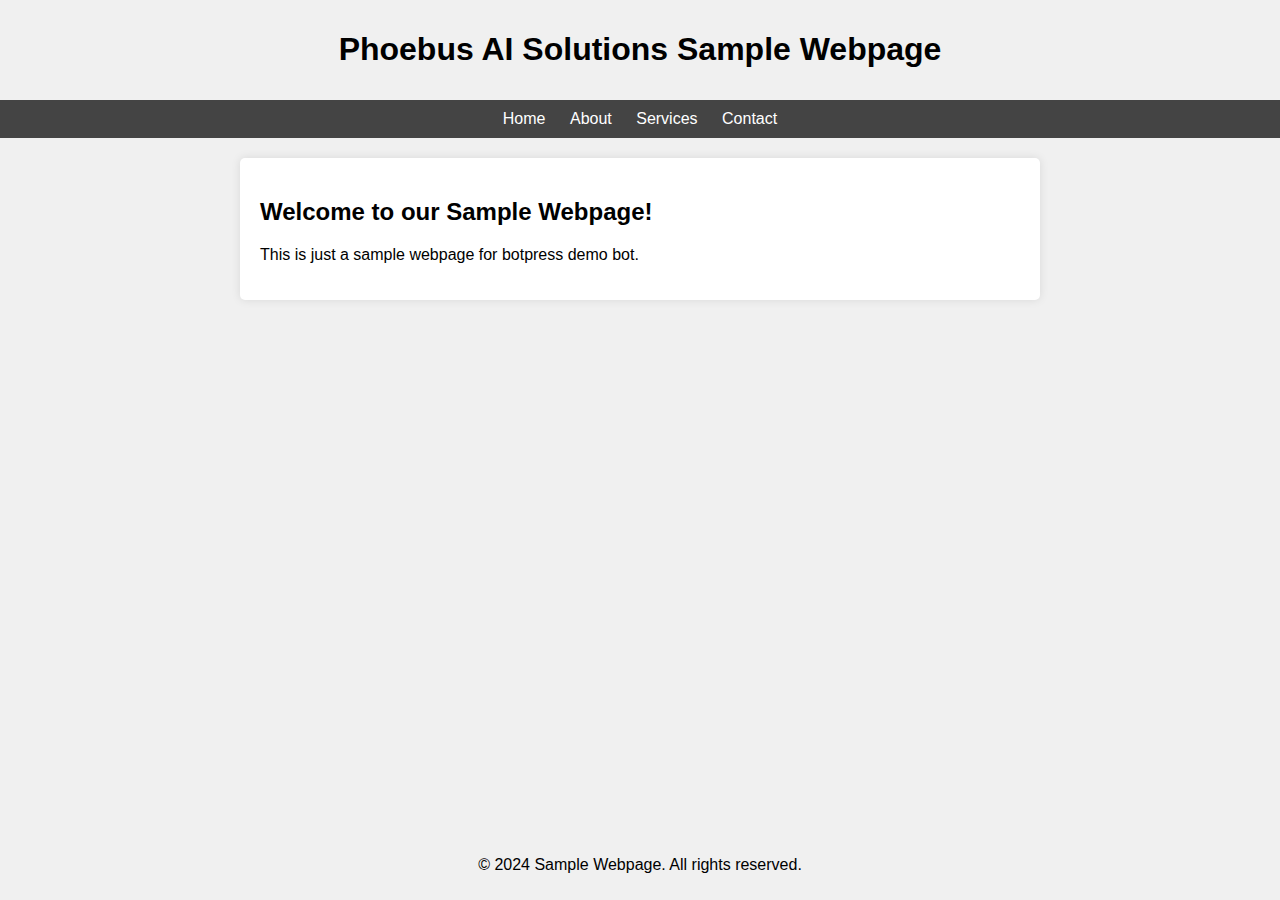
<file: botpress/index.html>
<html lang="en">
  <head>
    <meta charset="UTF-8" />
    <meta name="viewport" content="width=device-width, initial-scale=1.0" />
    <title>Phoebus AI Solutions Sample Webpage</title>
    <style>
      body {
        font-family: Arial, sans-serif;
        margin: 0;
        padding: 0;
        background-color: #f0f0f0;
      }
      header {
        background-color: #f0f0f0;
        color: #000000;
        padding: 10px 0;
        text-align: center;
      }
      nav {
        background-color: #444;
        padding: 10px;
        text-align: center;
      }
      nav a {
        color: #fff;
        text-decoration: none;
        margin: 0 10px;
      }
      nav a:hover {
        text-decoration: underline;
      }
      .container {
        max-width: 800px;
        margin: 20px auto;
        padding: 0 20px;
      }
      .content {
        background-color: #fff;
        padding: 20px;
        border-radius: 5px;
        box-shadow: 0 0 10px rgba(0, 0, 0, 0.1);
      }
      footer {
        background-color: #f0f0f0;
        color: #000000;
        text-align: center;
        padding: 10px 0;
        position: fixed;
        bottom: 0;
        width: 100%;
      }
    </style>
  </head>
  <body>
    <header>
      <h1>Phoebus AI Solutions Sample Webpage</h1>
    </header>
    <nav>
      <a href="#">Home</a>
      <a href="#">About</a>
      <a href="#">Services</a>
      <a href="#">Contact</a>
    </nav>
    <div class="container">
      <div class="content">
        <h2>Welcome to our Sample Webpage!</h2>
        <p>This is just a sample webpage for botpress demo bot.</p>
      </div>
    </div>
    <footer>
      <p>&copy; 2024 Sample Webpage. All rights reserved.</p>
    </footer>
  </body>
  <script src="https://cdn.botpress.cloud/webchat/v1/inject.js"></script>
  <script>
    window.botpressWebChat.init({
      composerPlaceholder: "Type your message",
      botConversationDescription: "Crystal Crop Protection",
      botId: "d2ef1ad0-596b-47de-a2ba-f894e978423a",
      hostUrl: "https://cdn.botpress.cloud/webchat/v1",
      messagingUrl: "https://messaging.botpress.cloud",
      clientId: "d2ef1ad0-596b-47de-a2ba-f894e978423a",
      webhookId: "365e8873-416d-4205-8f7b-e2b23d30c1d6",
      lazySocket: true,
      themeName: "prism",
      botName: "Crysta",
      avatarUrl:
        "https://cdn.yellowmessenger.com/0edo6bB7KPX61684462942074.png",
      phoneNumber: "+91-11-4900-7100",
      termsConditions:
        "https://www.crystalcropprotection.com/termsandcondition",
      privacyPolicy: "https://www.crystalcropprotection.com/privacypolicy",
      emailAddress: "info@crystalcrop.com",
      website: "https://www.crystalcropprotection.com/",
      stylesheet:
        "https://webchat-styler-css.botpress.app/prod/3dc1d094-95e2-48a9-bb2f-4d9f10761c01/v10747/style.css",
      frontendVersion: "v1",
      showBotInfoPage: true,
      showPoweredBy: true,
      theme: "prism",
      themeColor: "#2563eb",
    });
  </script>
</html>
</file>
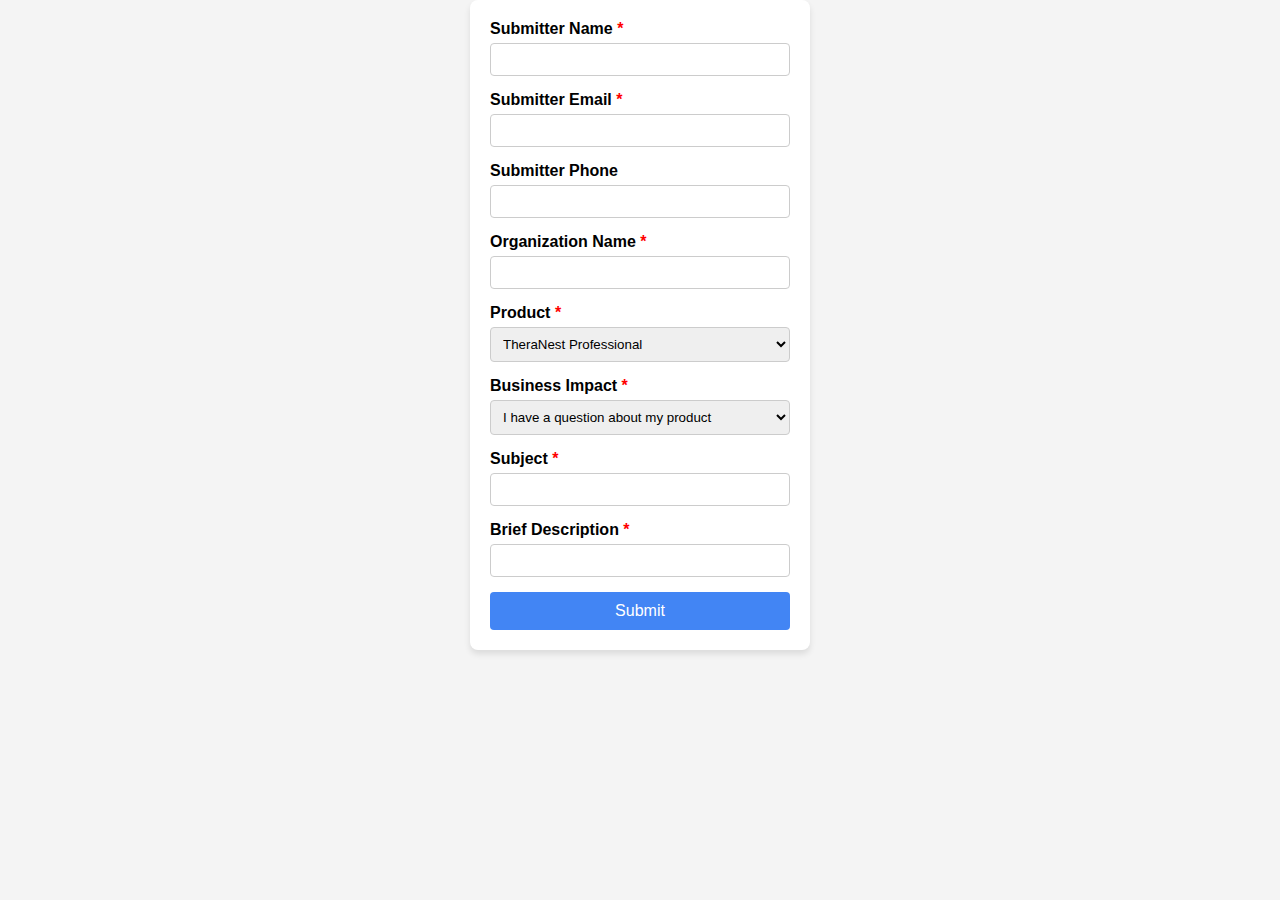
<file: theranest/offline-form/index.html>
<!DOCTYPE html>
<html lang="en">
<head>
    <meta charset="UTF-8">
    <meta name="viewport" content="width=device-width, initial-scale=1.0">
    <title>Form</title>
    <link rel="stylesheet" href="./style.css">
</head>
<body>
    <div class="form-container">
        <form id="form">
            <label for="name" class="required">Submitter Name</label>
            <input type="text" id="name" name="name" required>

            <label for="email" class="required">Submitter Email</label>
            <input type="email" id="email" name="email" required>

            <label for="phone">Submitter Phone</label>
            <input type="tel" id="phone" name="phone">

            <label for="organization" class="required">Organization Name</label>
            <input type="text" id="organization" name="organization" required>

            <label for="product" class="required">Product</label>
            <select id="product" name="product" required>
                <option label="AccuPoint Legacy" value="AccuPoint Legacy">AccuPoint Legacy</option>
                <option label="Apex" value="Apex">Apex</option>
                <option label="Catalyst" value="Catalyst">Catalyst</option>
                <option label="Clinician's Desktop" value="CDT">Clinician's Desktop</option>
                <option label="EchoVantage" value="EchoVantage">EchoVantage</option>
                <option label="Fusion" value="Fusion">Fusion</option>
                <option label="Fusion Enterprise/A2C" value="Fusion Enterprise/A2C">Fusion Enterprise/A2C</option>
                <option label="Insyst" value="Insyst">Insyst</option>
                <option label="KASA" value="KASA">KASA</option>
                <option label="Logik" value="Logik">Logik</option>
                <option label="My Clients Plus" value="My_Clients_Plus">My Clients Plus</option>
                <option label="MyClientsPlus 3.0/TheraNest Lite" value="TheraNest Lite">MyClientsPlus 3.0/TheraNest Lite</option>
                <option label="NewCrop" value="NewCrop">NewCrop</option>
                <option label="Procentive" value="Procentive">Procentive</option>
                <option label="RevMan" value="RevMan">RevMan</option>
                <option label="ShareCare" value="ShareCare">ShareCare</option>
                <option label="ShareNote" value="ShareNote">ShareNote</option>
                <option label="TenEleven" value="TenEleven">TenEleven</option>
                <option label="Thera-LINK" value="Thera-LINK">Thera-LINK</option>
                <option label="TheraNest Professional" value="TheraNest Professional" selected>TheraNest Professional</option>
                <option label="WebABA Enterprise/CodeMetro" value="WebABA Enterprise">WebABA Enterprise/CodeMetro</option>
                <option label="WebABA Pro &amp; Group" value="WebABA Pro &amp; Group">WebABA Pro &amp; Group</option>
                <option label="WebABA Legacy" value="WebABA Legacy">WebABA Legacy</option>
            </select>

            <label for="business" class="required">Business Impact</label>
            <select id="business" name="business" required>
                <option label="I have a question about my product" value="I have a question about my product">I have a question about my product</option>
                <option label="There is an item causing some minor annoyances (everyone can still work)" value="There is an item causing some minor annoyances (everyone can still work)">There is an item causing some minor annoyances (everyone can still work)</option>
                <option label="Part of the system is not functioning (some people cannot work)" value="Part of the system is not functioning (some people cannot work)">Part of the system is not functioning (some people cannot work)</option>
                <option label="Entire system is down (no one can work)" value="Entire system is down (no one can work)">Entire system is down (no one can work)</option>
            </select>

            <label for="subject" class="required">Subject</label>
            <input type="text" id="subject" name="subject" required>

            <label for="description" class="required">Brief Description</label>
            <input type="text" id="description" name="description" required>

            <button type="submit">Submit</button>
        </form>
    </div>
    <script src="./script.js"></script>
</body>
</html>
</file>
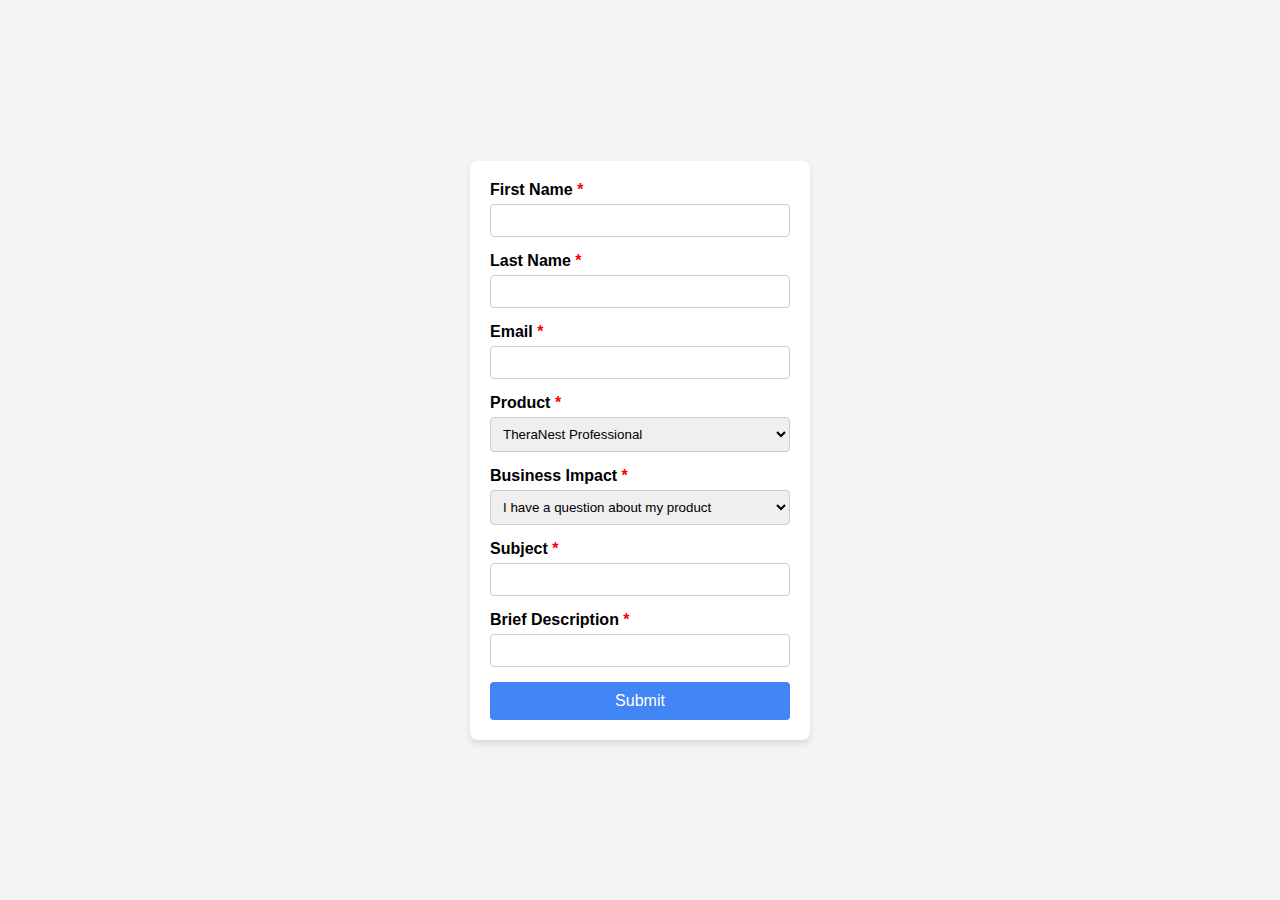
<file: theranest/online-form/index.html>
<!DOCTYPE html>
<html lang="en">
<head>
    <meta charset="UTF-8">
    <meta name="viewport" content="width=device-width, initial-scale=1.0">
    <title>Form</title>
    <link rel="stylesheet" href="./style.css">
</head>
<body>
    <div class="form-container">
        <form id="form">
            <label for="first-name" class="required">First Name</label>
            <input type="text" id="first-name" name="first-name" required>

            <label for="last-name" class="required">Last Name</label>
            <input type="text" id="last-name" name="last-name" required>

            <label for="email" class="required">Email</label>
            <input type="email" id="email" name="email" required>

            <!-- <label for="organization" class="required">Organization Name</label>
            <input type="text" id="organization" name="organization" required> -->

            <label for="product" class="required">Product</label>
            <select id="product" name="product" required>
                <option label="AccuPoint Legacy" value="AccuPoint Legacy">AccuPoint Legacy</option>
                <option label="Apex" value="Apex">Apex</option>
                <option label="Catalyst" value="Catalyst">Catalyst</option>
                <option label="Clinician's Desktop" value="CDT">Clinician's Desktop</option>
                <option label="EchoVantage" value="EchoVantage">EchoVantage</option>
                <option label="Fusion" value="Fusion">Fusion</option>
                <option label="Fusion Enterprise/A2C" value="Fusion Enterprise/A2C">Fusion Enterprise/A2C</option>
                <option label="Insyst" value="Insyst">Insyst</option>
                <option label="KASA" value="KASA">KASA</option>
                <option label="Logik" value="Logik">Logik</option>
                <option label="My Clients Plus" value="My_Clients_Plus">My Clients Plus</option>
                <option label="MyClientsPlus 3.0/TheraNest Lite" value="TheraNest Lite">MyClientsPlus 3.0/TheraNest Lite</option>
                <option label="NewCrop" value="NewCrop">NewCrop</option>
                <option label="Procentive" value="Procentive">Procentive</option>
                <option label="RevMan" value="RevMan">RevMan</option>
                <option label="ShareCare" value="ShareCare">ShareCare</option>
                <option label="ShareNote" value="ShareNote">ShareNote</option>
                <option label="TenEleven" value="TenEleven">TenEleven</option>
                <option label="Thera-LINK" value="Thera-LINK">Thera-LINK</option>
                <option label="TheraNest Professional" value="TheraNest Professional" selected>TheraNest Professional</option>
                <option label="WebABA Enterprise/CodeMetro" value="WebABA Enterprise">WebABA Enterprise/CodeMetro</option>
                <option label="WebABA Pro &amp; Group" value="WebABA Pro &amp; Group">WebABA Pro &amp; Group</option>
                <option label="WebABA Legacy" value="WebABA Legacy">WebABA Legacy</option>
            </select>

            <label for="business" class="required">Business Impact</label>
            <select id="business" name="business" required>
                <option label="I have a question about my product" value="I have a question about my product">I have a question about my product</option>
                <option label="There is an item causing some minor annoyances (everyone can still work)" value="There is an item causing some minor annoyances (everyone can still work)">There is an item causing some minor annoyances (everyone can still work)</option>
                <option label="Part of the system is not functioning (some people cannot work)" value="Part of the system is not functioning (some people cannot work)">Part of the system is not functioning (some people cannot work)</option>
                <option label="Entire system is down (no one can work)" value="Entire system is down (no one can work)">Entire system is down (no one can work)</option>
            </select>

            <label for="subject" class="required">Subject</label>
            <input type="text" id="subject" name="subject" required>

            <label for="description" class="required">Brief Description</label>
            <input type="text" id="description" name="description" required>

            <button type="submit">Submit</button>
        </form>
    </div>
    <script src="./script.js"></script>
</body>
</html>
</file>
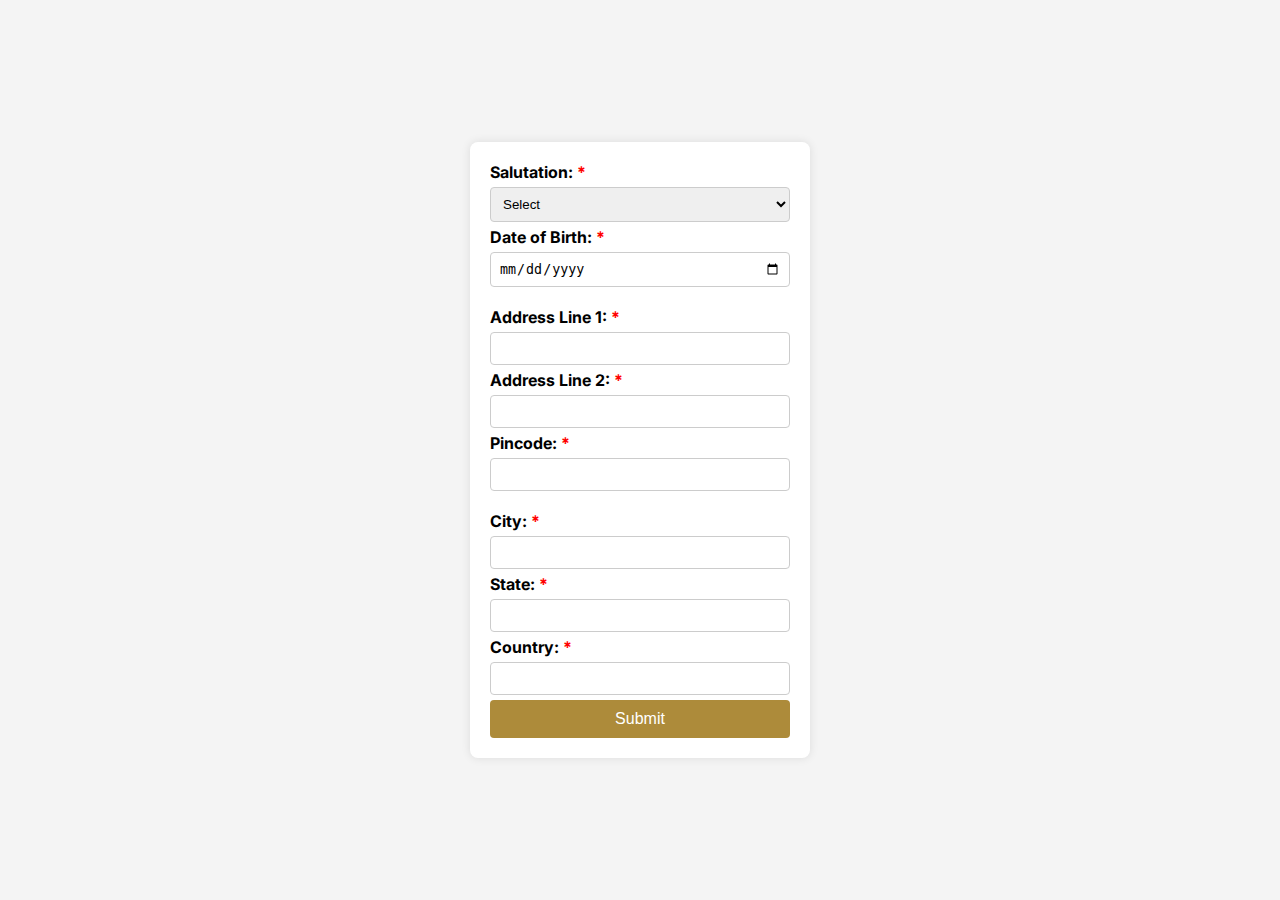
<file: ihcl/enroll_epicure.html>
<!DOCTYPE html>
<html lang="en">

<head>
    <meta charset="UTF-8">
    <meta name="viewport" content="width=device-width, initial-scale=1.0">
    <title>Enroll Epicure Reimagined</title>
    <link href="https://fonts.googleapis.com/css2?family=Inter:wght@400;500;600&display=swap" rel="stylesheet">
    <style>
        /* Apply Inter font to all elements */
        body {
            font-family: 'Inter', sans-serif;
            background-color: #f4f4f4;
            margin: 0;
            padding: 0;
            display: flex;
            justify-content: center;
            align-items: center;
            height: 100vh;
        }

        .form-container {
            background-color: #fff;
            padding: 20px;
            border-radius: 8px;
            box-shadow: 0 0 10px rgba(0, 0, 0, 0.1);
            width: 300px;
        }

        h2 {
            text-align: center;
            margin-bottom: 20px;
        }

        .mandatory-note {
            font-size: 14px;
            color: #666;
            margin-bottom: 20px;
        }

        .required {
            color: red;
            font-size: 16px;
        }

        label {
            display: block;
            margin-bottom: 5px;
            font-weight: bold;
        }

        input[type="text"],
        input[type="date"],
        select {
            width: 100%;
            padding: 8px;
            margin-bottom: 5px;
            /* Reduced margin to accommodate error message */
            border: 1px solid #ccc;
            border-radius: 4px;
            box-sizing: border-box;
        }

        button {
            width: 100%;
            padding: 10px;
            background-color: #ad8b3a;
            color: white;
            border: none;
            border-radius: 4px;
            cursor: pointer;
            font-size: 16px;
        }

        button:disabled {
            background-color: #ccc;
            cursor: not-allowed;
        }

        button:hover:not(:disabled) {
            background-color: #ad8b3a;
        }

        .error-message {
            color: red;
            font-size: 12px;
            display: block;
            margin-bottom: 15px;
        }
    </style>
</head>

<body>
    <div class="form-container">
        <!-- <h2>User Details Form</h2>
        <p class="mandatory-note"><span class="required">*</span> indicates a required field</p> -->
        <form id="userForm">
            <!-- Salutation -->
            <label for="salutation">Salutation: <span class="required">*</span></label>
            <select id="salutation" name="salutation" required>
                <option value="">Select</option>
                <option value="Mr.">Mr.</option>
                <option value="Ms.">Ms.</option>
            </select>

            <!-- Date of Birth -->
            <label for="dob">Date of Birth: <span class="required">*</span></label>
            <input type="date" id="dob" name="dob" required onchange="validateDOB()">
            <span id="dobError" class="error-message"></span> <!-- Inline error message -->

            <!-- Address -->
            <label for="address1">Address Line 1: <span class="required">*</span></label>
            <input type="text" id="address1" name="address1" required>

            <label for="address2">Address Line 2: <span class="required">*</span></label>
            <input type="text" id="address2" name="address2" required>

            <label for="pincode">Pincode: <span class="required">*</span></label>
            <input type="text" id="pincode" name="pincode" required pattern="\d{6}"
                title="Please enter a valid 6-digit pincode" onblur="validatePincode()">
            <span id="pincodeError" class="error-message"></span> <!-- Inline error message -->

            <label for="city">City: <span class="required">*</span></label>
            <input type="text" id="city" name="city" required>

            <label for="state">State: <span class="required">*</span></label>
            <input type="text" id="state" name="state" required>

            <label for="country">Country: <span class="required">*</span></label>
            <input type="text" id="country" name="country" required>

            <!-- Submit Button -->
            <button type="submit" id="submitButton">Submit</button>
        </form>
    </div>

    <script>

        const form = document.getElementById("userForm");
        const formFields = form.querySelectorAll("input, select, textarea");
        const submitButton = document.querySelector("button[type='submit']");

        const url = new URL(window.location.href);

        const salutation = url.searchParams.get("salutation")
        const dob = url.searchParams.get("dob")
        const address1 = url.searchParams.get("address1")
        const address2 = url.searchParams.get("address2")
        const pincode = url.searchParams.get("pincode")
        const city = url.searchParams.get("city")
        const state = url.searchParams.get("state")
        const country = url.searchParams.get("country")
        // console.log(`${salutation} ${dob} ${address1} ${address2} ${pincode} ${city} ${state} ${country}`)

        const salutationField = document.getElementById("salutation");
        const dobField = document.getElementById("dob");
        const address1Field = document.getElementById("address1");
        const address2Field = document.getElementById("address2")
        const pincodeField = document.getElementById("pincode");
        const cityField = document.getElementById("city");
        const stateField = document.getElementById("state");
        const countryField = document.getElementById("country")

        if (salutation) {
            salutationField.value = salutation;
        }
        if (dob) {
            dobField.value = dob
        }
        if (address1) {
            address1Field.value = address1
        }
        if (address2) {
            address2Field.value = address2
        }
        if (pincode) {
            pincodeField.value = pincode
        }
        if (city) {
            cityField.value = city
        }
        if (state) {
            stateField.value = state
        }
        if (country) {
            countryField.value = country
        }

        // Function to validate DOB
        function validateDOB() {
            const dobInput = document.getElementById('dob');
            const dobError = document.getElementById('dobError');
            const selectedDate = new Date(dobInput.value);
            const currentDate = new Date();
            const minDate = new Date();
            minDate.setFullYear(currentDate.getFullYear() - 99); // Set a reasonable lower limit (120 years ago)

            if (selectedDate > currentDate) {
                dobError.textContent = "Date of Birth cannot be in the future.";
                dobInput.setCustomValidity("Invalid date"); // Mark the field as invalid
                return false;
            } else if (selectedDate < minDate) {
                dobError.textContent = "Please enter a valid date.";
                dobInput.setCustomValidity("Invalid date"); // Mark the field as invalid
                return false;
            } else {
                dobError.textContent = ""; // Clear error message
                dobInput.setCustomValidity(""); // Mark the field as valid
                return true;
            }
        }

        // Attach event listener to DOB field for real-time validation
        document.getElementById('dob').addEventListener('change', validateDOB);

        // Attach event listener to pincode field for real-time validation
        document.getElementById('pincode').addEventListener('input', validatePincode);

        // Form submission handler
        document.getElementById('userForm').addEventListener('submit', function (event) {
            event.preventDefault(); // Prevent default form submission

            // Validate DOB and pincode before submission
            if (!validateDOB() || !validatePincode()) {
                return;
            }

            // If all validations pass, show success message
            const salutation = document.getElementById('salutation').value;
            const dob = document.getElementById('dob').value;
            const address1 = document.getElementById('address1').value;
            const address2 = document.getElementById('address2').value;
            const city = document.getElementById('city').value;
            const state = document.getElementById('state').value;
            const pincode = document.getElementById('pincode').value;
            const country = document.getElementById('country').value;
            const gender = salutation === 'Mr.' ? 'Male' : 'Female'
            
            const data = {
                salutation,
                dob,
                gender,
                address1,
                address2,
                city,
                state,
                pincode,
                country
            }
            
            window.parent.postMessage(JSON.stringify({
                event_code: 'ym-client-event',
                data: JSON.stringify({
                    event: {
                        code: "userdetails",
                        data
                    }
                })
            }), '*');
            console.log('event submitted', data)

            formFields.forEach((field) => {
                field.disabled = true;
            });
            submitButton.disabled = true;
            // alert(`${salutation}, ${dob}, ${gender}, ${address1}, ${address2}, ${city}, ${state}, ${pincode}, ${country}`);
        });

        // Function to validate pincode and fetch address if valid
        function validatePincode() {
            const pincode = document.getElementById('pincode').value;
            const pincodeError = document.getElementById('pincodeError');
            const pincodePattern = /^[1-9]{1}[0-9]{2}\s{0,1}[0-9]{3}$/;

            if (!pincodePattern.test(pincode)) {
                pincodeError.textContent = "Please enter a valid 6-digit pincode.";
                return false;
            } else {
                pincodeError.textContent = ""; // Clear error message
                fetchAddress(); // Fetch address if pincode is valid
                return true;
            }
        }

        // Function to fetch address based on pincode
        async function fetchAddress() {
            const pincode = document.getElementById('pincode').value.replace(/\s+/g, "");

            try {
                const response = await fetch(`https://api.postalpincode.in/pincode/${pincode}`);
                const data = await response.json();

                if (data[0].Status === "Success") {
                    const postOffice = data[0].PostOffice[0];
                    document.getElementById('city').value = postOffice.District;
                    document.getElementById('state').value = postOffice.State;
                    document.getElementById('country').value = postOffice.Country;
                } else {
                    document.getElementById('pincodeError').textContent = "";
                    document.getElementById('city').value = "";
                    document.getElementById('state').value = "";
                    document.getElementById('country').value = "";
                }
            } catch (error) {
                console.error("Error fetching address:", error);
                document.getElementById('pincodeError').textContent = "";
            }
        }
    </script>
</body>

</html>
</file>
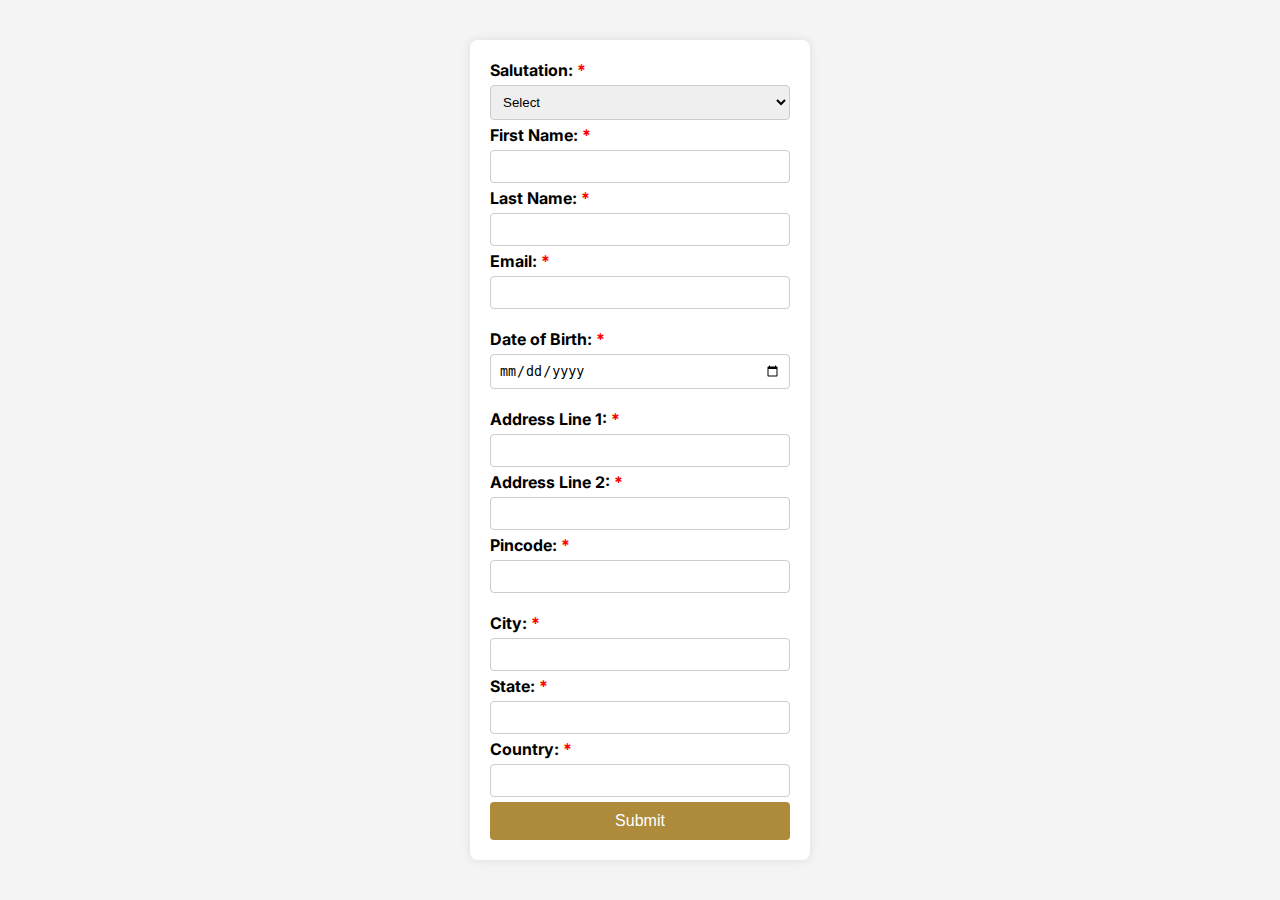
<file: ihcl/renew_epicure.html>
<!DOCTYPE html>
<html lang="en">

<head>
    <meta charset="UTF-8">
    <meta name="viewport" content="width=device-width, initial-scale=1.0">
    <title>Renew Epicure Reimagined</title>
    <link href="https://fonts.googleapis.com/css2?family=Inter:wght@400;500;600&display=swap" rel="stylesheet">
    <style>
        /* Apply Inter font to all elements */
        body {
            font-family: 'Inter', sans-serif;
            background-color: #f4f4f4;
            margin: 0;
            padding: 0;
            display: flex;
            justify-content: center;
            align-items: center;
            height: 100vh;
        }

        .form-container {
            background-color: #fff;
            padding: 20px;
            border-radius: 8px;
            box-shadow: 0 0 10px rgba(0, 0, 0, 0.1);
            width: 100%;
            max-width: 300px;
            /* Adjust this value to change the form width */
        }

        h2 {
            text-align: center;
            margin-bottom: 20px;
        }

        .mandatory-note {
            font-size: 14px;
            color: #666;
            margin-bottom: 20px;
        }

        .required {
            color: red;
            font-size: 16px;
        }

        label {
            display: block;
            margin-bottom: 5px;
            font-weight: bold;
        }

        input[type="text"],
        input[type="date"],
        input[type="email"],
        /* Add email input to the list */
        select {
            width: 100%;
            padding: 8px;
            margin-bottom: 5px;
            /* Reduced margin to accommodate error message */
            border: 1px solid #ccc;
            border-radius: 4px;
            box-sizing: border-box;
        }

        button {
            width: 100%;
            padding: 10px;
            background-color: #ad8b3a;
            color: white;
            border: none;
            border-radius: 4px;
            cursor: pointer;
            font-size: 16px;
        }

        button:disabled {
            background-color: #ccc;
            cursor: not-allowed;
        }

        button:hover:not(:disabled) {
            background-color: #ad8b3a;
        }

        .error-message {
            color: red;
            font-size: 12px;
            display: block;
            margin-bottom: 15px;
        }
    </style>
</head>

<body>
    <div class="form-container">
        <!-- <h2>User Details Form</h2>
        <p class="mandatory-note"><span class="required">*</span> indicates a required field</p> -->
        <form id="userForm">
            <!-- Salutation -->
            <label for="salutation">Salutation: <span class="required">*</span></label>
            <select id="salutation" name="salutation" required>
                <option value="">Select</option>
                <option value="Mr.">Mr.</option>
                <option value="Ms.">Ms.</option>
            </select>

            <!-- Name -->
            <label for="firstName">First Name: <span class="required">*</span></label>
            <input type="text" id="firstName" name="firstName" required>
            <label for="lastName">Last Name: <span class="required">*</span></label>
            <input type="text" id="lastName" name="lastName" required>

            <!-- Email -->
            <label for="email">Email: <span class="required">*</span></label>
            <input type="email" id="email" name="email" required oninput="validateEmail()">
            <span id="emailError" class="error-message"></span> <!-- Inline error message -->

            <!-- Date of Birth -->
            <label for="dob">Date of Birth: <span class="required">*</span></label>
            <input type="date" id="dob" name="dob" required onchange="validateDOB()">
            <span id="dobError" class="error-message"></span> <!-- Inline error message -->

            <!-- Address -->
            <label for="address1">Address Line 1: <span class="required">*</span></label>
            <input type="text" id="address1" name="address1" required>

            <label for="address2">Address Line 2: <span class="required">*</span></label>
            <input type="text" id="address2" name="address2" required>

            <label for="pincode">Pincode: <span class="required">*</span></label>
            <input type="text" id="pincode" name="pincode" required pattern="\d{6}"
                title="Please enter a valid 6-digit pincode" onblur="validatePincode()">
            <span id="pincodeError" class="error-message"></span> <!-- Inline error message -->

            <label for="city">City: <span class="required">*</span></label>
            <input type="text" id="city" name="city" required>

            <label for="state">State: <span class="required">*</span></label>
            <input type="text" id="state" name="state" required>

            <label for="country">Country: <span class="required">*</span></label>
            <input type="text" id="country" name="country" required>

            <!-- Submit Button -->
            <button type="submit" id="submitButton">Submit</button>
        </form>
    </div>

    <script>

        const form = document.getElementById("userForm");
        const formFields = form.querySelectorAll("input, select, textarea");
        const submitButton = document.querySelector("button[type='submit']");
        const button = document.getElementById("submitButton");

        const url = new URL(window.location.href);

        const salutation = url.searchParams.get("salutation")
        const firstName = url.searchParams.get("firstName")
        const lastName = url.searchParams.get("lastName")
        const email = url.searchParams.get("email")
        const dob = url.searchParams.get("dob")
        const address1 = url.searchParams.get("address1")
        const address2 = url.searchParams.get("address2")
        const pincode = url.searchParams.get("pincode")
        const city = url.searchParams.get("city")
        const state = url.searchParams.get("state")
        const country = url.searchParams.get("country")
        console.log(`${salutation} ${dob} ${address1} ${address2} ${pincode} ${city} ${state} ${country}`)

        const salutationField = document.getElementById("salutation");
        const firstNameField = document.getElementById("firstName")
        const lastNameField = document.getElementById("lastName")
        const emailField = document.getElementById("email")
        const dobField = document.getElementById("dob");
        const address1Field = document.getElementById("address1");
        const address2Field = document.getElementById("address2")
        const pincodeField = document.getElementById("pincode");
        const cityField = document.getElementById("city");
        const stateField = document.getElementById("state");
        const countryField = document.getElementById("country")

        if (salutation) {
            salutationField.value = salutation;
        }
        if (firstName) {
            firstNameField.value = firstName;
        }
        if (lastName) {
            lastNameField.value = lastName;
        }
        if (email) {
            emailField.value = email;
        }
        if (dob) {
            dobField.value = dob
        }
        if (address1) {
            address1Field.value = address1
        }
        if (address2) {
            address2Field.value = address2
        }
        if (pincode) {
            pincodeField.value = pincode
        }
        if (city) {
            cityField.value = city
        }
        if (state) {
            stateField.value = state
        }
        if (country) {
            countryField.value = country
        }

        if(salutation && firstName && lastName && email && dob && address1 && address2 && pincode && city && state && country) {
            button.textContent = "Confirm"
        }
        // Function to validate DOB
        function validateDOB() {
            const dobInput = document.getElementById('dob');
            const dobError = document.getElementById('dobError');
            const selectedDate = new Date(dobInput.value);
            const currentDate = new Date();
            const minDate = new Date();
            minDate.setFullYear(currentDate.getFullYear() - 99); // Set a reasonable lower limit (120 years ago)

            if (selectedDate > currentDate) {
                dobError.textContent = "Date of Birth cannot be in the future.";
                dobInput.setCustomValidity("Invalid date"); // Mark the field as invalid
                return false;
            } else if (selectedDate < minDate) {
                dobError.textContent = "Please enter a valid date.";
                dobInput.setCustomValidity("Invalid date"); // Mark the field as invalid
                return false;
            } else {
                dobError.textContent = ""; // Clear error message
                dobInput.setCustomValidity(""); // Mark the field as valid
                return true;
            }
        }

        function validateEmail() {
            const emailInput = document.getElementById('email');
            const emailError = document.getElementById('emailError');
            const emailPattern = /^[^\s@]+@[^\s@]+\.[^\s@]+$/; // Basic email regex

            if (!emailPattern.test(emailInput.value)) {
                emailError.textContent = "Please enter a valid email address.";
                emailInput.setCustomValidity("Invalid email"); // Mark the field as invalid
                return false;
            } else {
                emailError.textContent = ""; // Clear error message
                emailInput.setCustomValidity(""); // Mark the field as valid
                return true;
            }
        }

        // Attach event listener to DOB field for real-time validation
        document.getElementById('dob').addEventListener('change', validateDOB);

        // Attach event listener to email field for real-time validation
        document.getElementById('email').addEventListener('input', validateEmail);

        // Attach event listener to pincode field for real-time validation
        document.getElementById('pincode').addEventListener('input', validatePincode);

        // Form submission handler
        document.getElementById('userForm').addEventListener('submit', function (event) {
            event.preventDefault(); // Prevent default form submission

            // Validate DOB and pincode before submission
            if (!validateDOB() || !validatePincode()) {
                return;
            }

            // If all validations pass, show success message
            const salutation = document.getElementById('salutation').value;
            const firstName = document.getElementById('firstName').value;
            const lastName = document.getElementById('lastName').value;
            const email = document.getElementById('email').value;
            const dob = document.getElementById('dob').value;
            const address1 = document.getElementById('address1').value;
            const address2 = document.getElementById('address2').value;
            const city = document.getElementById('city').value;
            const state = document.getElementById('state').value;
            const pincode = document.getElementById('pincode').value;
            const country = document.getElementById('country').value;
            const gender = salutation === 'Mr.' ? 'Male' : 'Female';

            const data = {
                salutation,
                firstName,
                lastName,
                email,
                dob,
                gender,
                address1,
                address2,
                city,
                state,
                pincode,
                country
            }

            window.parent.postMessage(JSON.stringify({
                event_code: 'ym-client-event',
                data: JSON.stringify({
                    event: {
                        code: "userdetails",
                        data
                    }
                })
            }), '*');
            console.log('event submitted', data)

            formFields.forEach((field) => {
                field.disabled = true;
            });
            submitButton.disabled = true;
            // alert(`${salutation}, ${firstName}, ${lastName}, ${email}, ${dob}, ${address1}, ${address2}, ${city}, ${state}, ${pincode}, ${country}`);
        });

        // Function to validate pincode and fetch address if valid
        function validatePincode() {
            const pincode = document.getElementById('pincode').value;
            const pincodeError = document.getElementById('pincodeError');
            const pincodePattern = /^[1-9]{1}[0-9]{2}\s{0,1}[0-9]{3}$/;

            if (!pincodePattern.test(pincode)) {
                pincodeError.textContent = "Please enter a valid 6-digit pincode.";
                return false;
            } else {
                pincodeError.textContent = ""; // Clear error message
                fetchAddress(); // Fetch address if pincode is valid
                return true;
            }
        }

        // Function to fetch address based on pincode
        async function fetchAddress() {
            const pincode = document.getElementById('pincode').value.replace(/\s+/g, "");

            try {
                const response = await fetch(`https://api.postalpincode.in/pincode/${pincode}`);
                const data = await response.json();

                if (data[0].Status === "Success") {
                    const postOffice = data[0].PostOffice[0];
                    document.getElementById('city').value = postOffice.District;
                    document.getElementById('state').value = postOffice.State;
                    document.getElementById('country').value = postOffice.Country;
                } else {
                    document.getElementById('pincodeError').textContent = "";
                    document.getElementById('city').value = "";
                    document.getElementById('state').value = "";
                    document.getElementById('country').value = "";
                }
            } catch (error) {
                console.error("Error fetching address:", error);
                document.getElementById('pincodeError').textContent = "";
            }
        }
    </script>
</body>

</html>
</file>
<file: theranest/offline-form/style.css>
body {
    font-family: Arial, sans-serif;
    display: flex;
    justify-content: center;
    align-items: center;
    height: 100%;
    margin: 0;
    background-color: #f4f4f4;
}

.form-container {
    background: #fff;
    padding: 20px;
    border-radius: 8px;
    box-shadow: 0 4px 6px rgba(0, 0, 0, 0.1);
    width: 300px;
}

.form-container label {
    font-weight: bold;
    display: block;
    margin-bottom: 5px;
}

.form-container label.required:after {
    content: " *";
    color: red;
}

.form-container input, 
.form-container select {
    width: 100%;
    padding: 8px;
    margin-bottom: 15px;
    border: 1px solid #ccc;
    border-radius: 4px;
    box-sizing: border-box;
}

.form-container button {
    background-color: #4285f4;
    color: #fff;
    border: none;
    padding: 10px;
    width: 100%;
    border-radius: 4px;
    cursor: pointer;
    font-size: 16px;
}

.form-container button:hover {
    background-color: #357ae8;
}
</file>
<file: theranest/online-form/style.css>
body {
    font-family: Arial, sans-serif;
    display: flex;
    justify-content: center;
    align-items: center;
    height: 100vh;
    margin: 0;
    background-color: #f4f4f4;
}

.form-container {
    background: #fff;
    padding: 20px;
    border-radius: 8px;
    box-shadow: 0 4px 6px rgba(0, 0, 0, 0.1);
    width: 300px;
}

.form-container label {
    font-weight: bold;
    display: block;
    margin-bottom: 5px;
}

.form-container label.required:after {
    content: " *";
    color: red;
}

.form-container input, 
.form-container select {
    width: 100%;
    padding: 8px;
    margin-bottom: 15px;
    border: 1px solid #ccc;
    border-radius: 4px;
    box-sizing: border-box;
}

.form-container button {
    background-color: #4285f4;
    color: #fff;
    border: none;
    padding: 10px;
    width: 100%;
    border-radius: 4px;
    cursor: pointer;
    font-size: 16px;
}

.form-container button:hover {
    background-color: #357ae8;
}
</file>
